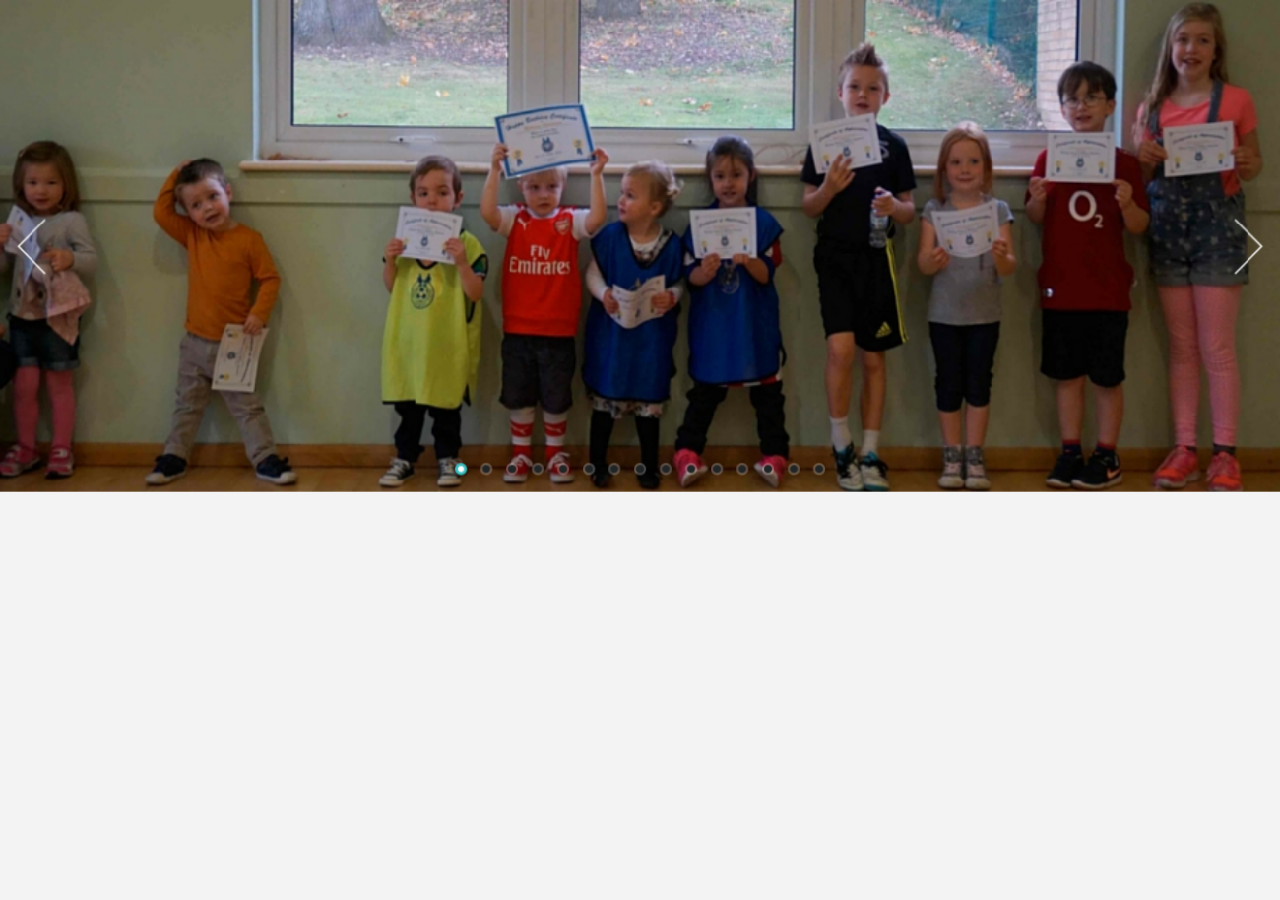
<file: slideshow/birthday-parties/index.html>
﻿<!DOCTYPE html>
<html>
<head>
    <meta charset="utf-8">
    <meta name="viewport" content="width=device-width, initial-scale=1.0">
    <title>Gold Talents: Birthday Parties Slideshow</title>
    <link href="../_/css/app.css" rel="stylesheet" type="text/css" media="all" />
</head>
<body>

    <!-- #region Jssor Slider Begin -->
    <!-- Generator: Jssor Slider Maker -->
    <!-- Source: http://www.jssor.com -->
    <script src="../_/js/jquery-1.11.3.min.js" type="text/javascript"></script>
    <script src="../_/js/jssor.slider-21.1.6.mini.js" type="text/javascript"></script>
    <script src="../_/js/app.js" type="text/javascript"></script>
    
    <div id="jssor_1" style="width: 1300px; height: 500px;">
    
        <!-- Loading Screen -->
        <div data-u="loading" class="loadingScreen">
            <div style="filter: alpha(opacity=70); opacity: 0.7; position: absolute; display: block; top: 0px; left: 0px; width: 100%; height: 100%;"></div>
            <div style="position:absolute;display:block;background:url('../_/img/loading.gif') no-repeat center center;top:0px;left:0px;width:100%;height:100%;"></div>
        </div>
        
        <!-- Slides Content -->
        <div data-u="slides" class="slides" style="width: 1300px; height: 500px;">
            <div><img data-u="image" src="20151017BirthdayParty (1).jpg" /></div>
            <div><img data-u="image" src="20150329BirthdayParty (1).jpg" /></div>
            <div><img data-u="image" src="20150329BirthdayParty (2).jpg" /></div>
            <div><img data-u="image" src="20150329BirthdayParty (3).jpg" /></div>
            <div><img data-u="image" src="20150329BirthdayParty (4).jpg" /></div>
            <div><img data-u="image" src="20150329BirthdayParty (5).jpg" /></div>
            <div><img data-u="image" src="20151017BirthdayParty (2).jpg" /></div>
            <div><img data-u="image" src="20151017BirthdayParty (3).jpg" /></div>
            <div><img data-u="image" src="20151017BirthdayParty (4).jpg" /></div>
            <div><img data-u="image" src="20151017BirthdayParty (5).jpg" /></div>
            <div><img data-u="image" src="20151017BirthdayParty (6).jpg" /></div>
            <div><img data-u="image" src="20151017BirthdayParty (7).jpg" /></div>
            <div><img data-u="image" src="20151017BirthdayParty (8).jpg" /></div>
            <div><img data-u="image" src="20151017BirthdayParty (9).jpg" /></div>
            <div><img data-u="image" src="20151017BirthdayParty (10).jpg" /></div>
        </div>
        
        <!-- Bullet Navigator -->
        <div data-u="navigator" class="jssorb05" data-autocenter="1"><div data-u="prototype"></div></div>
        
        <!-- Arrow Navigator -->
        <span data-u="arrowleft" class="jssora22l" data-autocenter="2"></span>
        <span data-u="arrowright" class="jssora22r" data-autocenter="2"></span>
        
    </div>
    <!-- #endregion Jssor Slider End -->
</body>
</html>
</file>
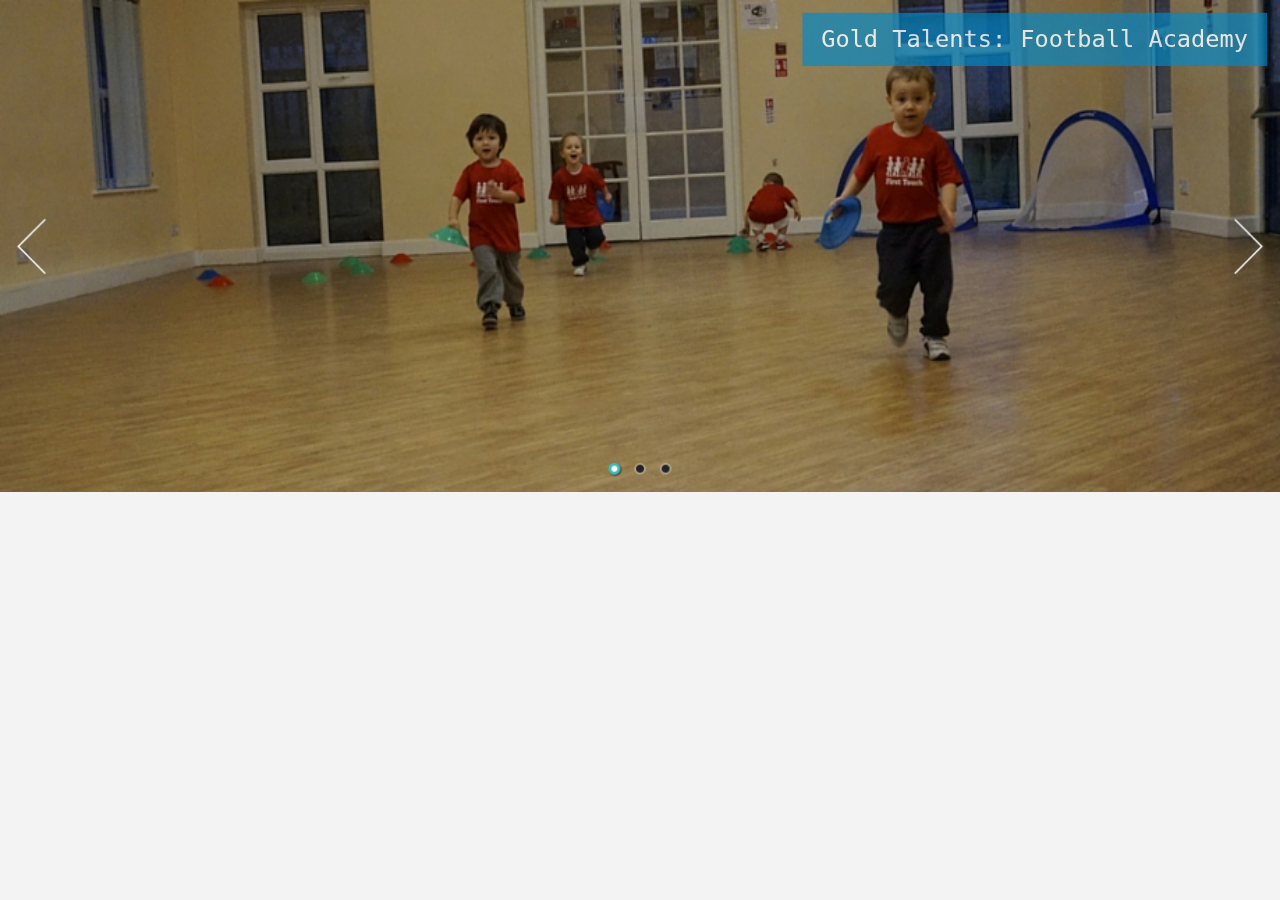
<file: slideshow/home/index.html>
﻿<!DOCTYPE html>
<html>
<head>
    <meta charset="utf-8">
    <meta name="viewport" content="width=device-width, initial-scale=1.0">
    <title>Gold Talents Slideshow</title>
    <link href="../app/css/app.css" rel="stylesheet" type="text/css" media="all" />
    <base target="_parent" />
</head>
<body>

    <!-- #region Jssor Slider Begin -->
    <!-- Generator: Jssor Slider Maker -->
    <!-- Source: http://www.jssor.com -->
    <script src="../app/js/jquery-1.11.3.min.js" type="text/javascript"></script>
    <script src="../app/js/jssor.slider-21.1.6.mini.js" type="text/javascript"></script>
    <script src="../app/js/app.js" type="text/javascript"></script>
    
    <div id="jssor_1" style="width: 1300px; height: 500px;">
    
        <!-- Loading Screen -->
        <div data-u="loading" class="loadingScreen">
            <div style="filter: alpha(opacity=70); opacity: 0.7; position: absolute; display: block; top: 0px; left: 0px; width: 100%; height: 100%;"></div>
            <div style="position:absolute;display:block;background:url('../app/img/loading.gif') no-repeat center center;top:0px;left:0px;width:100%;height:100%;"></div>
        </div>
        
        <!-- Slides Content -->
        <div data-u="slides" class="slides" style="width: 1300px; height: 500px;">
            <div data-p="225.00" style="display: none;">
              <a href="http://www.goldtalents.com/academy" target="_parent">
                <img data-u="image" src="01.jpg" />
                <div data-u="caption" data-t="0">Gold Talents: Football Academy</div>
              </a>
            </div>
            <div data-p="225.00" style="display: none;">
              <a href="http://www.goldtalents.com/birthday-parties" target="_parent">
                <img data-u="image" src="02.jpg" />
                <div data-u="caption" data-t="0">Gold Talents: Birthday Parties</div>
              </a>
            </div>
            <div data-p="225.00" style="display: none;">
              <a href="http://www.goldtalents.com/team" target="_parent">
                <img data-u="image" src="03.jpg" />
                <div data-u="caption" data-t="0">Gold Talents Team</div>
              </a>
            </div>
        </div>
        
        <!-- Bullet Navigator -->
        <div data-u="navigator" class="jssorb05" data-autocenter="1"><div data-u="prototype"></div></div>
        
        <!-- Arrow Navigator -->
        <span data-u="arrowleft" class="jssora22l" data-autocenter="2"></span>
        <span data-u="arrowright" class="jssora22r" data-autocenter="2"></span>
        
    </div>
    <!-- #endregion Jssor Slider End -->
</body>
</html>
</file>
<file: slideshow/_/css/app.css>
body {
 padding: 0; 
 margin: 0; 
 background-color: #f3f3f3;
 font-family: monospace, verdana, sans-serif;
}

#jssor_1 { 
  position: relative; margin: 0 auto; top: 0; left: 0; width: 1300px; height: 500px; overflow: hidden; visibility: hidden; 
  }

.loadingScreen { position: absolute; top: 0; left: 0; }

.slides { 
  cursor: default; position: relative; top: 0; left: 0; width: 1300px; height: 500px; overflow: hidden; 
  }

[data-u="caption"] {
  position: absolute; 
  top: 0; 
  right: 0;
  background-color: rgba(0,137,201,.8);
  color: #fff;
  padding: 1% 1.5%;
  margin: 1%;
  font-size: 1.5em;
}

/* 
jssor slider bullet navigator skin 05 css 
*/

/*
.jssorb05 div           (normal)
.jssorb05 div:hover     (normal mouseover)
.jssorb05 .av           (active)
.jssorb05 .av:hover     (active mouseover)
.jssorb05 .dn           (mousedown)
*/
.jssorb05 {
    position: absolute;
    bottom: 16px;
    right: 16px;
}
.jssorb05 div, .jssorb05 div:hover, .jssorb05 .av {
    position: absolute;
    /* size of bullet elment */
    width: 16px;
    height: 16px;
    background: url('../img/b05.png') no-repeat;
    overflow: hidden;
    cursor: pointer;
}
.jssorb05 div { background-position: -7px -7px; }
.jssorb05 div:hover, .jssorb05 .av:hover { background-position: -37px -7px; }
.jssorb05 .av { background-position: -67px -7px; }
.jssorb05 .dn, .jssorb05 .dn:hover { background-position: -97px -7px; }

/* 
jssor slider arrow navigator skin 22 css 
*/

/*
.jssora22l                  (normal)
.jssora22r                  (normal)
.jssora22l:hover            (normal mouseover)
.jssora22r:hover            (normal mouseover)
.jssora22l.jssora22ldn      (mousedown)
.jssora22r.jssora22rdn      (mousedown)
*/
.jssora22l, .jssora22r {
    display: block;
    position: absolute;
    top: 0;
    /* size of arrow element */
    width: 40px;
    height: 58px;
    cursor: pointer;
    background: url('../img/a22.png') center center no-repeat;
    overflow: hidden;
}
.jssora22l { left: 12px; background-position: -10px -31px; }
.jssora22r { right: 12px; background-position: -70px -31px; }
.jssora22l:hover { background-position: -130px -31px; }
.jssora22r:hover { background-position: -190px -31px; }
.jssora22l.jssora22ldn { background-position: -250px -31px; }
.jssora22r.jssora22rdn { background-position: -310px -31px; }
</file>
<file: slideshow/app/css/app.css>
body {
 padding: 0; 
 margin: 0; 
 background-color: #f3f3f3;
 font-family: monospace, verdana, sans-serif;
}

#jssor_1 { 
  position: relative; margin: 0 auto; top: 0; left: 0; width: 1300px; height: 500px; overflow: hidden; visibility: hidden; 
  }

.loadingScreen { position: absolute; top: 0; left: 0; }

.slides { 
  cursor: default; position: relative; top: 0; left: 0; width: 1300px; height: 500px; overflow: hidden; 
  }

[data-u="caption"] {
  position: absolute; 
  top: 0; 
  right: 0;
  background-color: rgba(0,137,201,.8);
  color: #fff;
  padding: 1% 1.5%;
  margin: 1%;
  font-size: 1.5em;
}

/* 
jssor slider bullet navigator skin 05 css 
*/

/*
.jssorb05 div           (normal)
.jssorb05 div:hover     (normal mouseover)
.jssorb05 .av           (active)
.jssorb05 .av:hover     (active mouseover)
.jssorb05 .dn           (mousedown)
*/
.jssorb05 {
    position: absolute;
    bottom: 16px;
    right: 16px;
}
.jssorb05 div, .jssorb05 div:hover, .jssorb05 .av {
    position: absolute;
    /* size of bullet elment */
    width: 16px;
    height: 16px;
    background: url('../img/b05.png') no-repeat;
    overflow: hidden;
    cursor: pointer;
}
.jssorb05 div { background-position: -7px -7px; }
.jssorb05 div:hover, .jssorb05 .av:hover { background-position: -37px -7px; }
.jssorb05 .av { background-position: -67px -7px; }
.jssorb05 .dn, .jssorb05 .dn:hover { background-position: -97px -7px; }

/* 
jssor slider arrow navigator skin 22 css 
*/

/*
.jssora22l                  (normal)
.jssora22r                  (normal)
.jssora22l:hover            (normal mouseover)
.jssora22r:hover            (normal mouseover)
.jssora22l.jssora22ldn      (mousedown)
.jssora22r.jssora22rdn      (mousedown)
*/
.jssora22l, .jssora22r {
    display: block;
    position: absolute;
    top: 0;
    /* size of arrow element */
    width: 40px;
    height: 58px;
    cursor: pointer;
    background: url('../img/a22.png') center center no-repeat;
    overflow: hidden;
}
.jssora22l { left: 12px; background-position: -10px -31px; }
.jssora22r { right: 12px; background-position: -70px -31px; }
.jssora22l:hover { background-position: -130px -31px; }
.jssora22r:hover { background-position: -190px -31px; }
.jssora22l.jssora22ldn { background-position: -250px -31px; }
.jssora22r.jssora22rdn { background-position: -310px -31px; }
</file>
